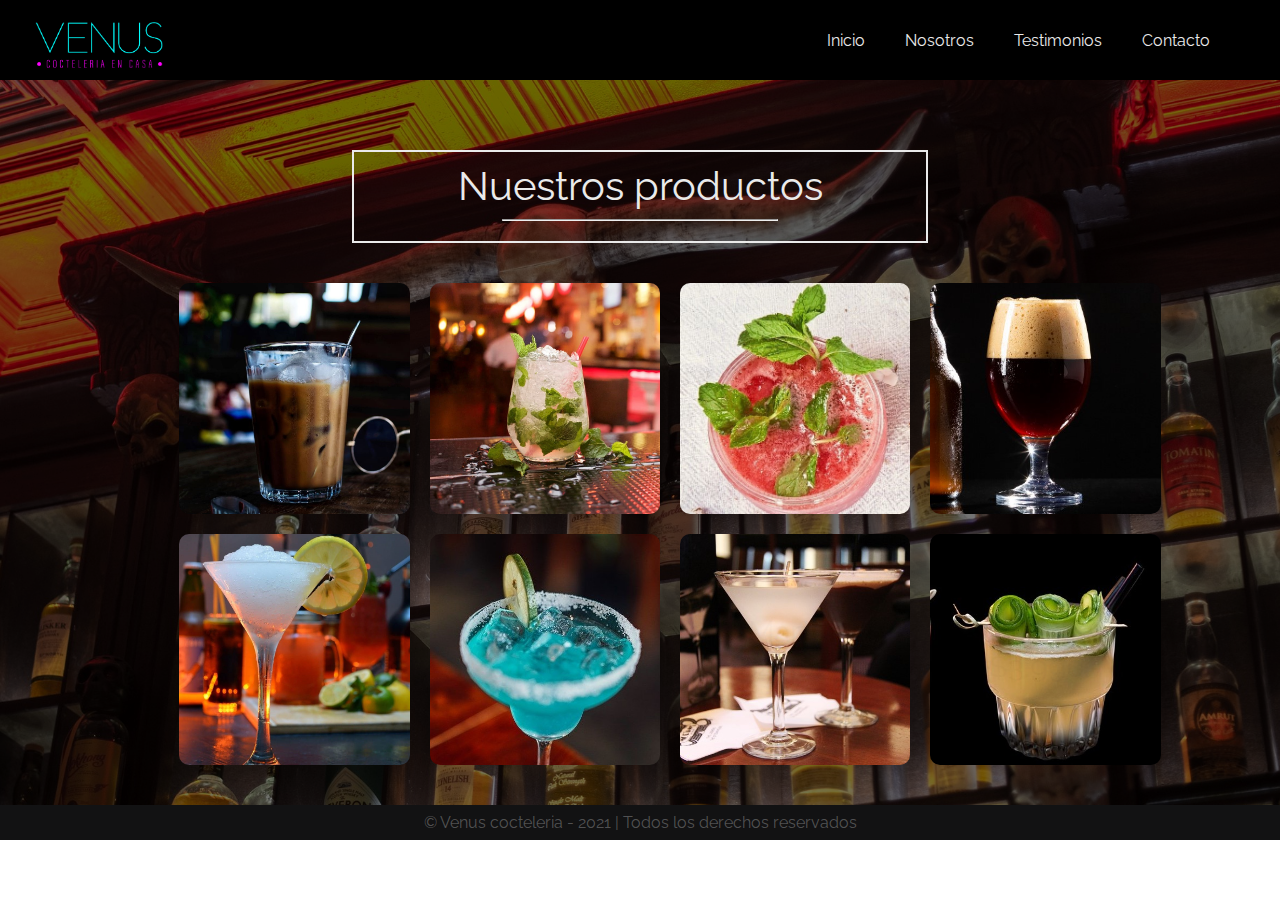
<file: productos.html>
<!DOCTYPE html>
<html lang="en">
<head>
    <title>Cocteleria Venus</title>
    <meta charset="UTF-8">
    <meta name="viewport" content="width=device-width, initial-scale=1.0">
    <link class ="icono" rel="icon" type="image/png" href="img/Logotipo/icon.jpg">
    <link rel="stylesheet" href="CSS/styles_productos.css">
    <link href="https://fonts.googleapis.com/css2?family=Raleway:ital,wght@0,100;0,200;0,400;1,200;1,500;1,600&display=swap" rel="stylesheet">

</head>
<body>

    <!--Menu de navegacion-->
    <header id ="header">
        <nav class="menu" id="menu">
            <div class="logo-box" id="logo">
                <a href="index.html"> <img src="img/Logotipo/logo01.jpg" class="Logotipo"> </a>
            </div>
            <div class="open" id="open">
                <img src="img/imgs/open.png" alt="">
            </div>
            <div class="close" id="close" "">
                <img src="img/imgs/close.png" alt="">
            </div>
            <div class="list-container">
                <ul class="lists">
                    <li><a href="index.html">Inicio</a></li>
                    <li><a href="index.html#nosotros" id="lista1">Nosotros</a></li>
                    <li><a href="index.html#testimonios" id="lista2">Testimonios</a></li>
                    <li><a href="contacto.html">Contacto</a></li>
                </ul>
            </div>
        </nav>
    </header>
  
        <!--Nuestros productos-->

        <section class="nuestros_roductos">
            <div class="deg-background"></div>
                <div class="container-project">
                    <div class="project-title">
                        <h2>Nuestros productos</h2>
                        <hr>
                    </div>
                    <div class="nuestros_productos_img">
                         <div class="producto-img">
                            <p>Cola de mono <br> $5.000.-</p>
                            <img src="img/imgs/cola-de-mono.jpg" alt="">
                        </div>
                        <div class="producto-img">
                            <p>Mojito especial<br> $5.000.-</p>
                            <img src="img/imgs/mojito.jpg" alt="">
                        </div>
                        <div class="producto-img">
                            <p>Mojito frutilla<br> $5.000.-</p>
                            <img src="img/imgs/mojito2.jpg" alt="">
                        </div>
                        <div class="producto-img">
                            <p>Cerveza<br> $5.000.-</p>
                            <img src="img/imgs/beer.jpg" alt="">
                        </div>
                        <div class="producto-img">
                            <p>Mojito normal<br> $5.000.-</p>
                            <img src="img/imgs/mojito3.jpg" alt="">
                        </div>
                        <div class="producto-img">
                            <p>Margarita<br> $4.800.-</p>
                            <img src="img/imgs/margarita.jpg" alt="">
                        </div>
                        <div class="producto-img">
                            <p>Martini<br> $4.500.-</p>
                            <img src="img/imgs/martini.jpg" alt="">
                        </div>
                        <div class="producto-img">
                            <p>Cocktail <br> $3.990.-</p>
                            <img src="img/imgs/cocktail.jpg" alt="">
                    </div>
                    </div>
                   

                </div>

        </section>
        <section>

        </section>

     <!--Footer-->
    <footer class="footer">
        <div class="footer-text">
            <p>&copy; Venus cocteleria - 2021 | Todos los derechos reservados</p>
        </div>
    </footer>


<!--Scripts-->
    
    <script src= "JS/main_productos.js"></script>
    
</body>
</html>
</file>
<file: CSS/styles_productos.css>
:root{
    --red:#f05454;
    --black:#000000;
    --blue:#a6f6f1;
    --white:#eaeaea;
    --flour: #049e9e; 
}

*{
    margin: 0;
    padding: 0;
    box-sizing: border-box;

}

body{
    background: #fff;
    overflow-x: hidden;
    font-family: 'Raleway', sans-serif;
}

/** Menu de navegacion**/

#header{
    position: relative;
    width: 100%;
}

.menu{
    position:  fixed;
    top: 0;
    left: 0;
    width: 100%;
    height: 80px;
    display: flex;
    justify-content: space-between;
    align-items: center;
    z-index: 9999;
    background: var(--black);
    transition: all 0.4s linear;
}

.menu .logo-box{
    margin-left: 20px;
}
.menu .logo-box .Logotipo{
    padding-top: 10px;
    width: 160px;
    cursor: pointer;
}
.menu .open{
    display: none;
}
.menu .close{
    display: none;
}
.menu .list-container .lists{
    display: flex;
    padding-right: 50px;
}
.menu .list-container .lists li{
    list-style: none;
}
.menu .list-container .lists li a{
    text-decoration: none;
    margin: 0px 10px;
    padding: 10px;
    color: var(--white);
    border-radius: 24px;
    font-size: 16px;
    transition: 0.3s;
}
.menu .list-container .lists li a:hover{
    color: var(--flour);
    border-bottom: solid 3px var(--flour);
    
}


/*Nuestros proyectos*/

.nuestros_roductos{
    position: relative;
    width: 100%;
    height: 100%;
    background: url(../img/imgs/licores.jpg);
    background-attachment: fixed;
    background-position: center;
    background-size: cover;
    padding-top: 100px;
}
.nuestros_roductos .deg-background{
    position: absolute;
    top: 0px;
    left: 0px;
    width: 100%;
    height: 100%;
    background: rgba(0, 0, 0, 0.541);
}

.nuestros_roductos .container-project{
    position: relative;
    width: 90%;
    margin: auto;
    padding-top: 50px;
    display: flex;
    flex-direction: column;
}
.nuestros_roductos .container-project .project-title{
    border: 2px solid var(--white);
    padding: 10px;
    text-align: center;
    width: 50%;
    margin: auto;
}
.nuestros_roductos .container-project .project-title h2{
    font-size: 40px;
    color: var(--white);
    font-weight: normal;
}
.nuestros_roductos .container-project .project-title hr{
    background: var(--white);
    width: 50%;
    margin: 10px auto;
}
.nuestros_roductos .container-project .nuestros_productos_img{
    width: 100%;
    display: flex;
    flex-wrap: wrap ;
    justify-content: center;
    align-items: center;
    margin: 30px;
}
.nuestros_roductos .container-project .nuestros_productos_img .producto-img{
    display:flex;
    justify-content: center;
    align-items: center;
    position:relative;
    width: 20%;
    margin: 10px;
}
.nuestros_roductos .container-project .nuestros_productos_img .producto-img:hover > img{
    opacity: 0.3;
}
.nuestros_roductos .container-project .nuestros_productos_img .producto-img:hover > p{
    opacity: 1;
    background: white;
    border-radius: 5px;
}
.nuestros_roductos .container-project .nuestros_productos_img .producto-img > p {
    position:absolute;
    text-align: center;
    padding:10px;
    margin:auto;
    color: black;
    opacity: 0.01;
    transition: 0.6s;
    font-size: 30px;
}
.nuestros_roductos .container-project .nuestros_productos_img .producto-img img{
    width: 100%;
    border-radius: 10px;
    transition: 0.6s;
}


/* footer */
.footer{
    padding: 8px;
    background-color: rgba(2, 2, 3, 0.938);
    text-align: center;
}
.footer .footer-text{
    color: rgba(124, 124, 124, 0.61);
}
@media (max-width: 900px) {
    *{
        margin: 0;
        padding: 0;
        box-sizing: border-box;
    
    }
    body{
        width: 100%;
        margin: 0;
        padding: 0;
    }
    
    .menu{
        width: 100%;
        height: 150px;
        position: fixed;
        padding: 0px;
        margin: 0px;
        display: flex;
        justify-content: space-between;
        background: black;
        transition: all 0.4s linear;
    }
    .menuAbierto{
        width: 100%;
        height: 100% ;
        position: fixed;
        background: black;
        display: flex;
        flex-direction: column;
        justify-content: space-around;
        align-items: center;
    }
    .menu .logo-box{
        margin-left: 20px;
        width: 70%;
    }
    .menu .logo-box .Logotipo{
        width: 80%;
        cursor: pointer;
    }
    .menu .open{
        display: flex;
        justify-content: end;
        align-items: flex-end;
        width: 20%;
        height: 50%;
        margin-right: 15px;
    }
    .menu .open img{
        width: 80%;
    }
    
    .menu .close{
        display: none;
        width: 30%;
        margin-top: 80px;
    }
    .menu .close img{
        width: 100%;
    }
    .menu .list-container{
        height: 60%;
    }
    .menu .list-container .lists{
        display: none;
        padding-right: 0px;
    }
    .menu .esconder{
        display: none;
    }
    .menu .mostrarIcono{
        display: flex;
    }
    .menu .list-container .listaAbierta {
        height: 100%;
        display: flex;
        flex-direction: column;
        justify-content : space-around;
        align-items: center;
    }
    /*nuestros productos*/
    .nuestros_roductos .container-project{
        display: flex;
        flex-direction: column;
        justify-content: center;
        align-items: center;
    }
    .nuestros_roductos .container-project .project-title{
        border: 2px solid var(--white);
        padding: 10px;
        text-align: center;
        width: 80%;
        align-items: center;
        margin: 40px 0px;
    }
    .nuestros_roductos .container-project .nuestros_productos_img{
        margin: auto;
    }
    .nuestros_roductos .container-project .nuestros_productos_img .producto-img{
        display:flex;
        justify-content: center;
        align-items: center;
        position:relative;
        width: 40%;
        margin: 10px;
    }
}
</file>
